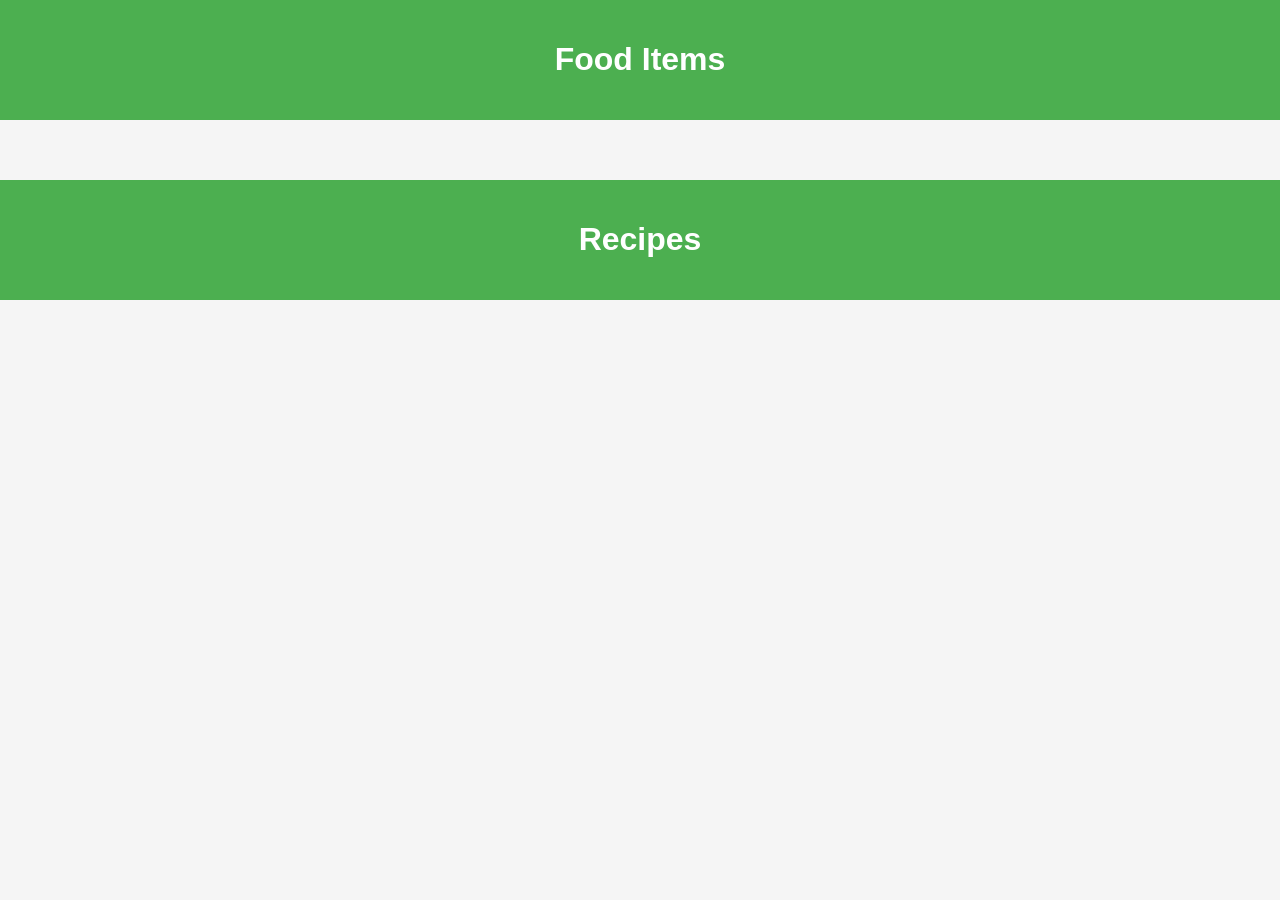
<file: recipes.html>
<!DOCTYPE html>
<html>
<head>
    <title>Recipes</title>
    <link rel="stylesheet" href="styles.css">
</head>
<body>

<header>
    <h1>Food Items</h1>
</header>

<section id="recipe-list" class="recipe-list"></section>

<script src="scripts.js"></script>
<script>
loadList();
</script>
</body>
</html>
<!DOCTYPE html>
<html lang="en">
<head>
    <meta charset="UTF-8">
    <title>Recipes</title>
    <link rel="stylesheet" href="styles.css">
</head>

<body>

<header>
    <h1 id="page-title">Recipes</h1>
</header>

<section id="recipe-list" class="recipe-list"></section>

<script src="scripts.js"></script>
<script>
loadList();
</script>

</body>
</html>
</file>
<file: styles.css>
body { font-family: Poppins, sans-serif; margin: 0; background: #f5f5f5; }

header {
    background: #4CAF50;
    color: white;
    text-align: center;
    padding: 20px;
}

.menu {
    display: flex;
    justify-content: center;
    gap: 30px;
    padding: 40px;
}

.menu-card {
    width: 250px;
    border-radius: 18px;
    overflow: hidden;
    background: white;
    box-shadow: 0 4px 12px #ccc;
    cursor: pointer;
    text-align: center;
    transition: 0.3s;
}

.menu-card img {
    width: 100%;
    height: 160px;
    object-fit: cover;
}

.menu-card:hover {
    transform: scale(1.05);
}

.recipe-list {
    display: flex;
    flex-wrap: wrap;
    gap: 20px;
    padding: 30px;
    justify-content: center;
}

.recipe-card {
    width: 260px;
    background: white;
    border-radius: 12px;
    box-shadow: 0 4px 14px #ccc;
    overflow: hidden;
    cursor: pointer;
    transition: 0.2s;
}

.recipe-card img {
    width: 100%;
    height: 160px;
    object-fit: cover;
}

.recipe-card:hover {
    transform: scale(1.03);
}

#recipe {
    width: 70%;
    margin: auto;
    padding: 20px;
    background: white;
    margin-top: 20px;
    box-shadow: 0 4px 16px #ccc;
    border-radius: 14px;
}

#recipe img {
    width: 300px;
    height: 300px;
    display: block;
    margin: auto;
    border-radius: 20px;
}
</file>
